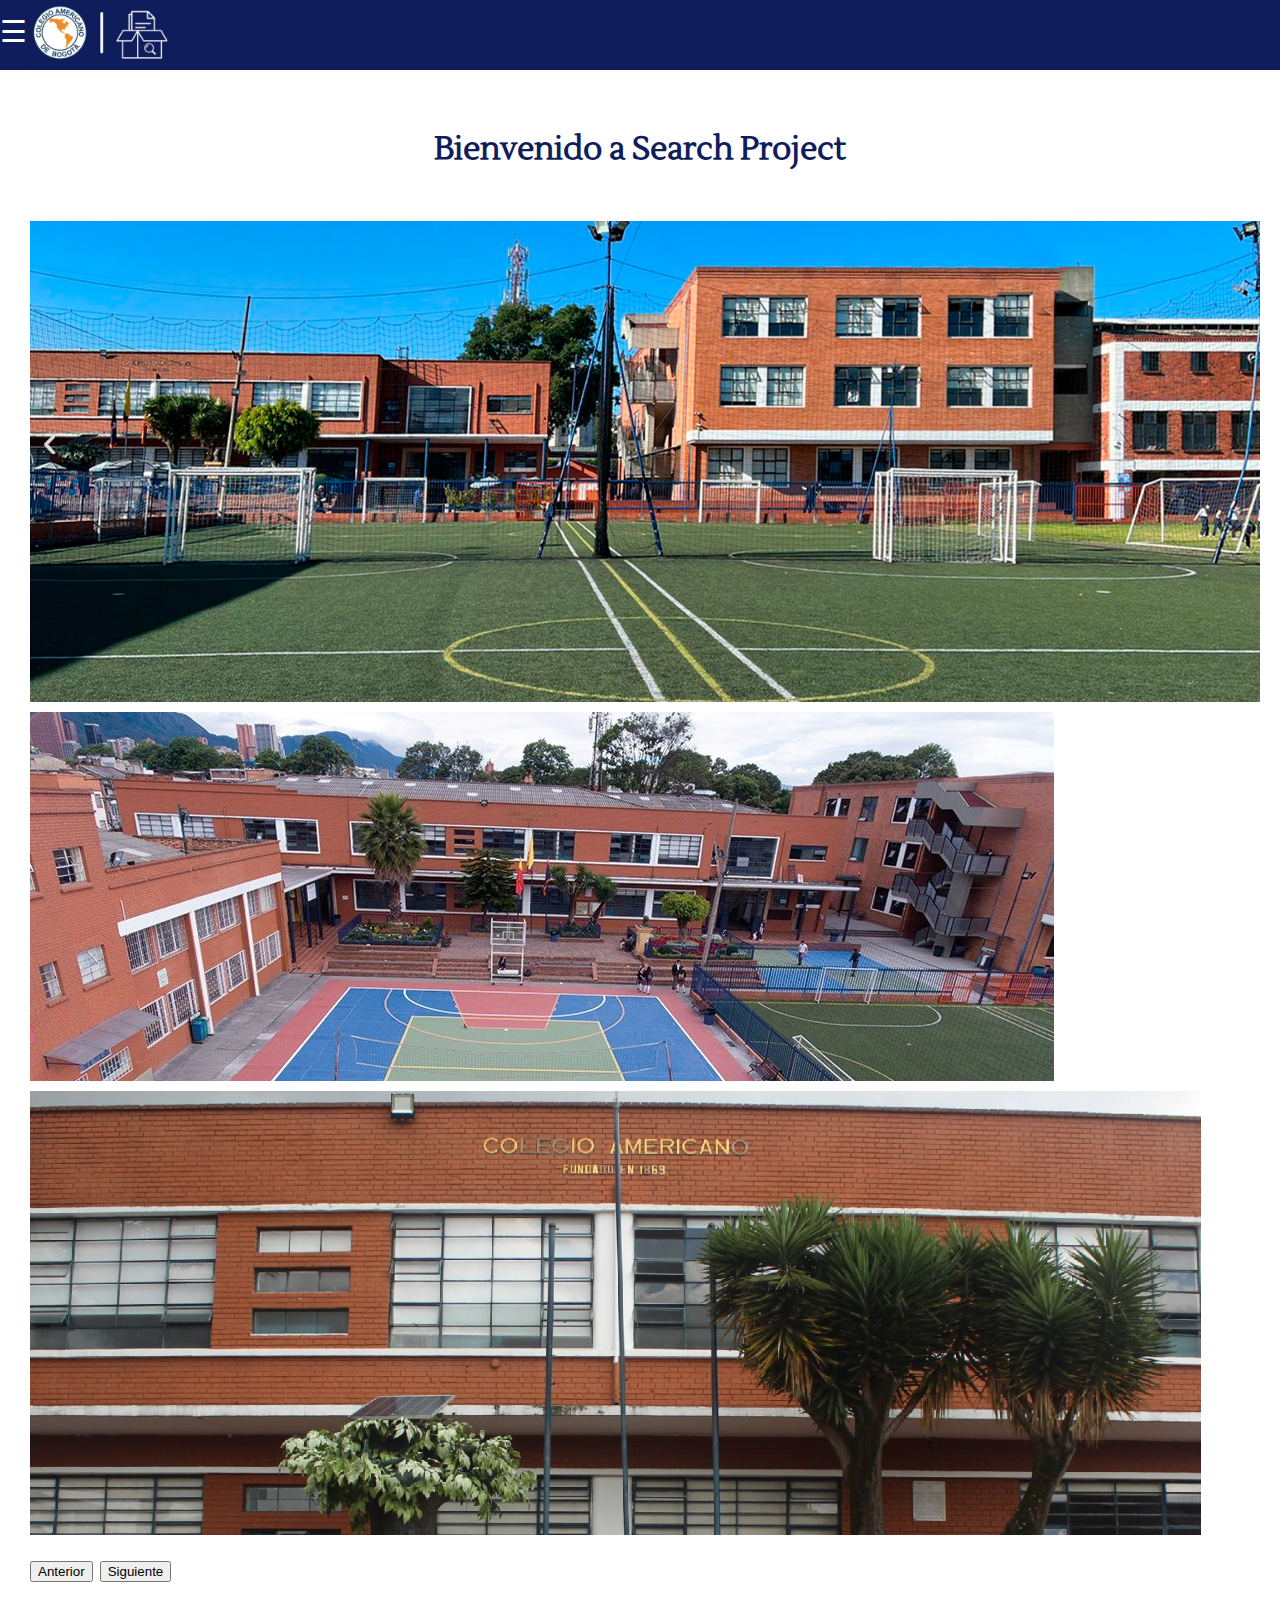
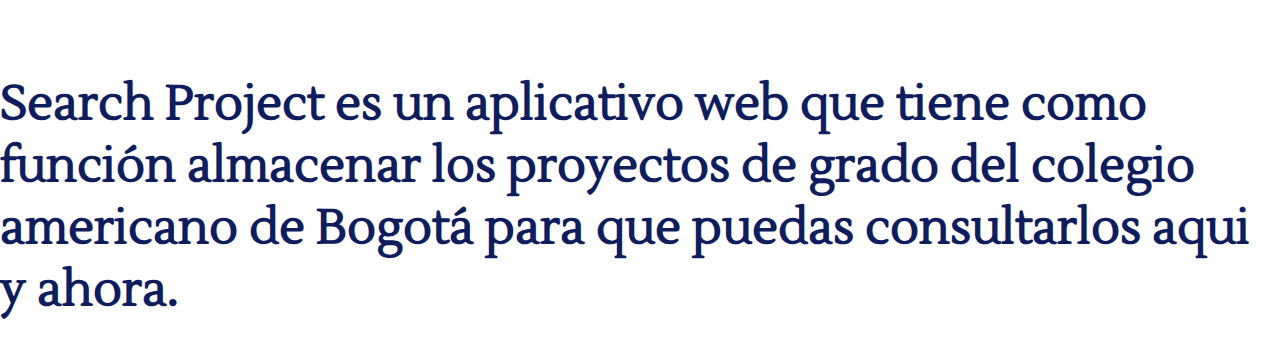
<file: index.html>
<!--index consultor externo-->
<!DOCTYPE html>
<html lang="es">
<head>
    <meta charset="UTF-8">
    <meta http-equiv="X-UA-Compatible" content="IE=edge">
    <meta name="viewport" content="width=device-width, initial-scale=1.0">
    <title>Search Project</title>

    <link rel="stylesheet" href="css/styles.css"> <!--Link CSS-->
    <link rel="stylesheet" href="css/responsive-styles.css"> <!--Estilos responsive-->

    <link href="https://cdn.jsdelivr.net/npm/bootstrap@5.3.0-alpha1/dist/css/bootstrap.min.css" rel="stylesheet" integrity="sha384-GLhlTQ8iRABdZLl6O3oVMWSktQOp6b7In1Zl3/Jr59b6EGGoI1aFkw7cmDA6j6gD" crossorigin="anonymous">
    <script src="https://cdn.jsdelivr.net/npm/bootstrap@5.3.0-alpha1/dist/js/bootstrap.bundle.min.js" integrity="sha384-w76AqPfDkMBDXo30jS1Sgez6pr3x5MlQ1ZAGC+nuZB+EYdgRZgiwxhTBTkF7CXvN" crossorigin="anonymous"></script> <!--Boostrap-->

    <link rel="preconnect" href="https://fonts.googleapis.com">                                    
    <link rel="preconnect" href="https://fonts.gstatic.com" crossorigin>                            
    <link href="https://fonts.googleapis.com/css2?family=Lustria&display=swap" rel="stylesheet"> <!--Fuente Lustria-->
</head>
<body>

<header><!--Encabezado-->

            <div class="btn-menu"><!--boton menu-->
                <label> </label>
			    <label for="btn-menu"> ☰ </label>
                <label> </label>
            </div>
        
   
            <div class="logo"></div>
                <img src="img/logo.jpeg" alt="logo de search project">
                <h2 class="nombre-empresa">Search Project</h2>
          </div>
        
        
</header>
<!--menu lateral-->
    <input type="checkbox" id="btn-menu">
    <div class="container-menu">
       <div class="cont-menu">
            <nav>
              <a href="html/Iniciar Sesion.html"> 👤 Iniciar sesion </a>
              <a href="php/roles/Invitado/Seminarios.php"> 📚 Seminarios</a>
              <a href="php/roles/Invitado/Ayuda.php"> ❔ Ayuda</a>
                <hr></hr>
                <a href="#">Facebook</a>
                <a href="#">Youtube</a>
                <a href="#">Instagram</a>
            </nav>

       <!-- <label for="btn-menu"> ✕ </label>-->
        </div>
      </div>
<!--fin menu lateral-->

<div class="row">
    <div class="col-md-2">
        <h3> <h3>
    </div> 
    
    <div class="col-md-8">
            <br> 
            <h1 style="font-family: Lustria; color: #0F1D5D;"align="center"> Bienvenido a Search Project <h1>
    <div class="carrusel-index">
                <div id="carouselExample" class="carousel slide">
                    <div class="carousel-inner">
                      <div class="carousel-item active">
                        <img src="img/caruseluno.jpeg" class="d-block w-100" alt="carruseluno">
                      </div>
                      <div class="carousel-item">
                        <img src="img/carruseldos.jpg" class="d-block w-100" alt="carruseldos">
                      </div>
                      <div class="carousel-item">
                        <img src="img/caruseltres.jpeg" class="d-block w-100" alt="carruseltres">
                      </div>

                      <button class="carousel-control-prev" type="button" data-bs-target="#carouselExample" data-bs-slide="prev">
                        <span class="carousel-control-prev-icon" aria-hidden="true"></span>
                        <span class="visually-hidden">Anterior</span>
                      </button>
                      <button class="carousel-control-next" type="button" data-bs-target="#carouselExample" data-bs-slide="next">
                        <span class="carousel-control-next-icon" aria-hidden="true"></span>
                        <span class="visually-hidden">Siguiente</span>
                      </button>
                    </div>
            </div>
          </div>
        
        <hr color="white"> </hr>
        <!--barra busqueda 
        <div class="buscador">
        <div class="input-group mb-3">
            <input type="text" class="form-control" placeholder=" " aria-label="Recipient's username" aria-describedby="button-addon2" style="border: 4px solid #0F1D5D;">
            <button class="btn btn-outline-primary bg-$blue-900" type="button" id="button-addon2" style="border: 4px solid #0F1D5D;">🔍</button>
        </div>
      </div>-->

      <!--Descripcion proyecto-->
      <div style="margin: 0 auto; font-family: Lustria; color: #0F1D5D;">
        <h2>Search Project es un aplicativo web que tiene como función almacenar los proyectos de grado del colegio americano de Bogotá para que puedas consultarlos aqui y ahora.</h2>
      </div>

    
</div>
</div>
</file>
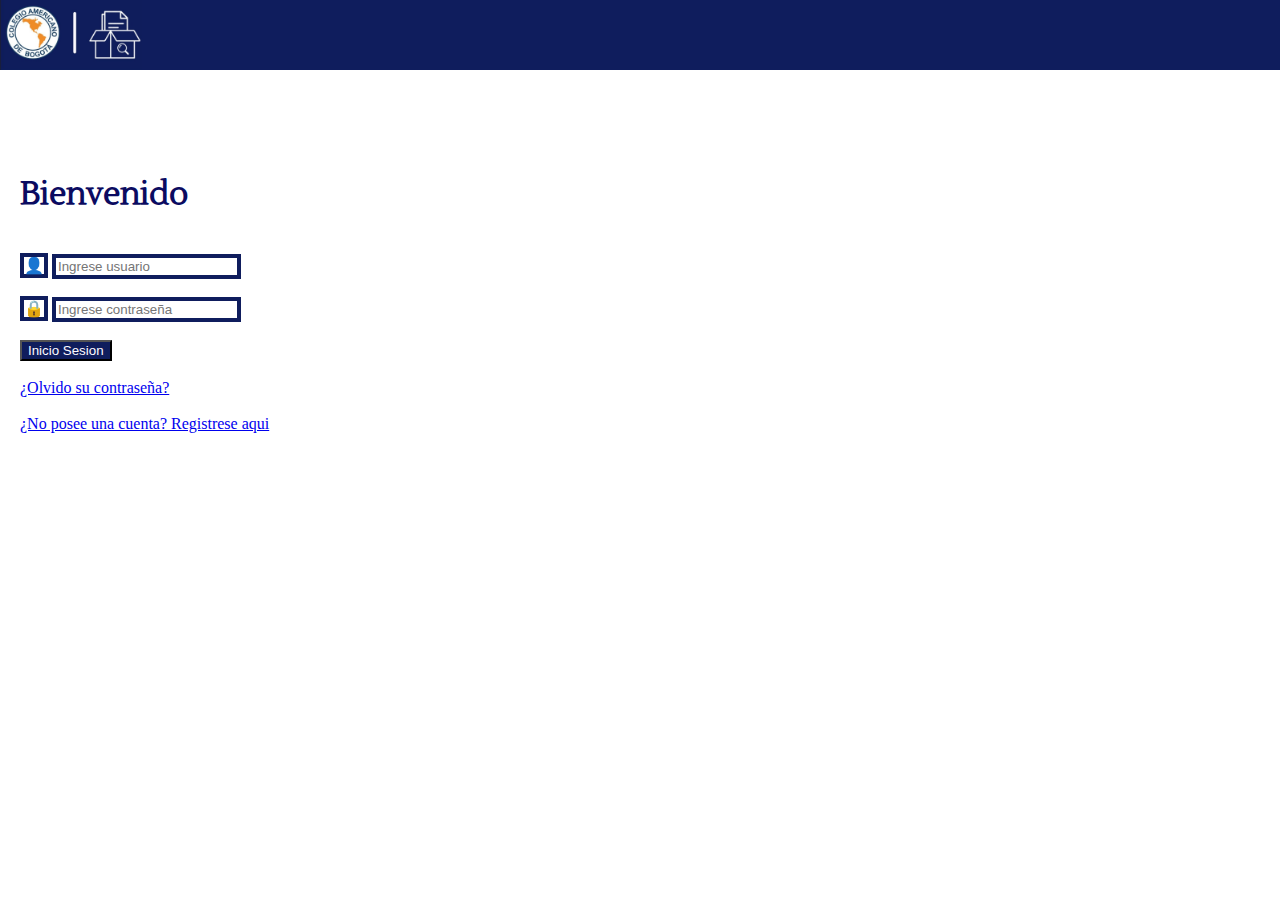
<file: html/Iniciar Sesion.html>
<!DOCTYPE html>
<html lang="es">
<head>
    <meta charset="UTF-8">
    <meta http-equiv="X-UA-Compatible" content="IE=edge">
    <meta name="viewport" content="width=device-width, initial-scale=1.0">
    <title>Iniciar Sesion</title>
    <link rel="stylesheet" href="../css/styles.css">
    <link rel="stylesheet" href="../css/responsive-styles.css">
    <link href="https://cdn.jsdelivr.net/npm/bootstrap@5.3.0-alpha1/dist/css/bootstrap.min.css" rel="stylesheet" integrity="sha384-GLhlTQ8iRABdZLl6O3oVMWSktQOp6b7In1Zl3/Jr59b6EGGoI1aFkw7cmDA6j6gD" crossorigin="anonymous">

    <link rel="preconnect" href="https://fonts.googleapis.com">                                    
    <link rel="preconnect" href="https://fonts.gstatic.com" crossorigin>                            
    <link href="https://fonts.googleapis.com/css2?family=Lustria&display=swap" rel="stylesheet">    
</head>
<body>

<header>  <!--Encabezado-->
        <div class="logo"></div>
        <img src="../img/logo.jpeg" alt="logo de search project">
        <h2 class="nombre-empresa">Search Project</h2>
</header>


<form method ='POST' action ='../php/Inicio Sesion.php'>
<div class="row"><!--Bienvenido-->

    <div class="col-md-1">
            <h3>  </h3>
    </div>

<div class="cont-login">
        <div class="col-md-5">
            <h1><font color = "#0B0B61"><br><br> Bienvenido </font></h1>
            <br>

            <div class="form-login">
            <div class="input-group"><!--caja user-->
            
                    <span class="input-group-text" id="basic-addon1" style="border: 4px solid #0F1D5D">👤</span>
    
                    <input type="text" name = 'Nombre' class="form-control" placeholder="Ingrese usuario" aria-describedby="basic-addon1" required style="border: 4px solid #0F1D5D">
        
            </div>


            <br>
            
                <div class="input-group"><!--caja contraseña-->
                    <span class="input-group-text" id="basic-addon1" style="border: 4px solid #0F1D5D">🔒</span>
                    <input type="password" name = 'Clave' class="form-control" placeholder="Ingrese contraseña" aria-describedby="basic-addon1" required autocomplete ='OFF' style="border: 4px solid #0F1D5D">
                </div>
            </div>

            <br>
            <div class="boton-login">
                <div class="col-md-4"><!--boton inicio sesion-->
                        <button type="submit" class="btn btn-outline-primary" style="background-color: #0F1D5D; color:#FDFAFF;"> Inicio Sesion </button>
                </div>
            </div>    

            <br>
            <a href="MailPassword.html">¿Olvido su contraseña?</a></div>
            <div><br><a href="ValidacionC.html">¿No posee una cuenta? Registrese aqui</a></div>
                </div>
</div>

    
    <div class="col-md-6">
        <div class="Biblioteca"><!--imagen biblioteca-->
            <img src="../img/biblioteca.jpeg" alt="logo de search project">
        </div>
    </div>

</div>

</body>
</html>
</file>
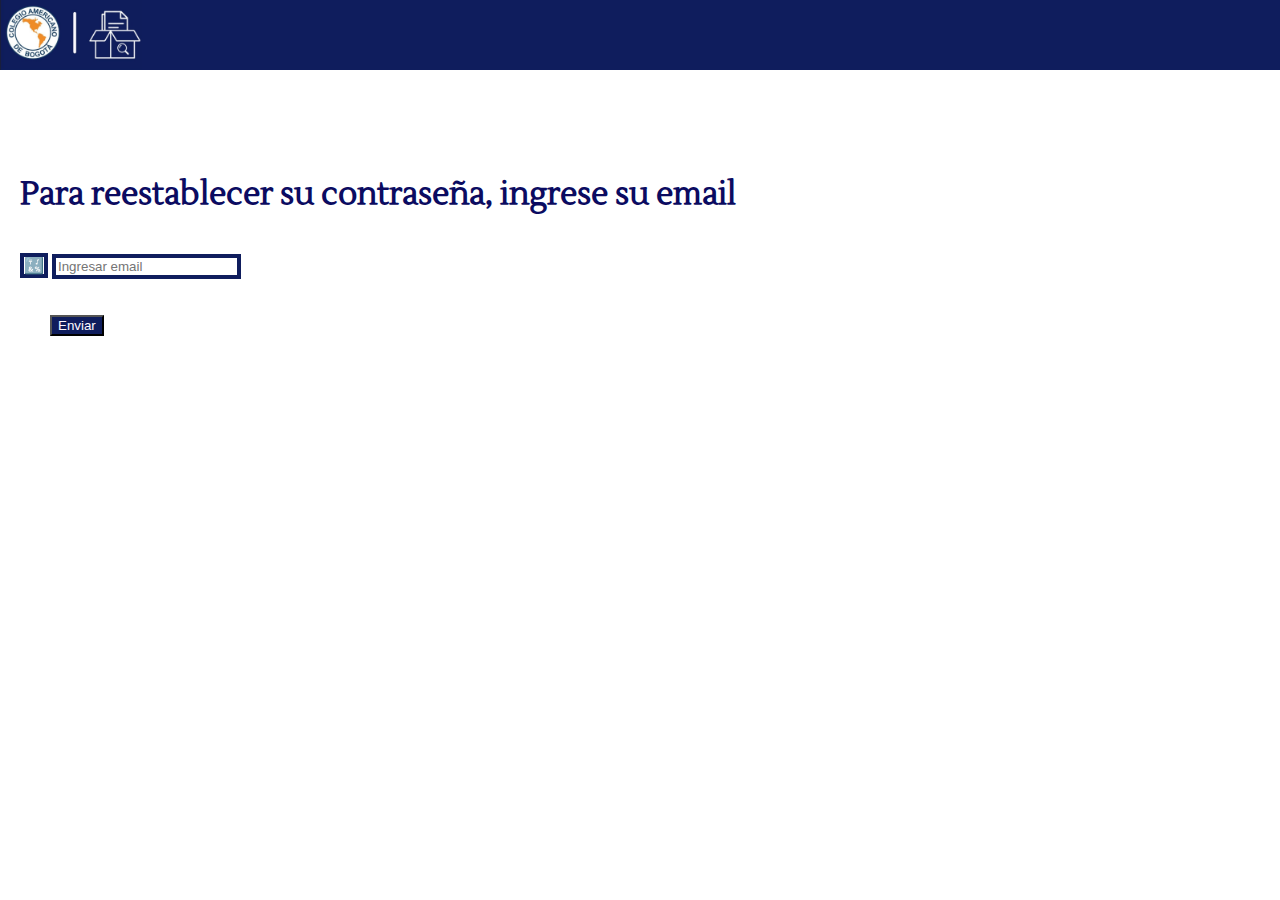
<file: html/MailPassword.html>
<!DOCTYPE html>
<html lang="es">
<head>
    <meta charset="UTF-8">
    <meta http-equiv="X-UA-Compatible" content="IE=edge">
    <meta name="viewport" content="width=device-width, initial-scale=1.0">
    <title> Cambiar Contraseña </title>
    <link rel="stylesheet" href="../css/styles.css">
    <link rel="stylesheet" href="../css/responsive-styles.css">
    <link href="https://cdn.jsdelivr.net/npm/bootstrap@5.3.0-alpha1/dist/css/bootstrap.min.css" rel="stylesheet" integrity="sha384-GLhlTQ8iRABdZLl6O3oVMWSktQOp6b7In1Zl3/Jr59b6EGGoI1aFkw7cmDA6j6gD" crossorigin="anonymous">

    <link rel="preconnect" href="https://fonts.googleapis.com">                                    
    <link rel="preconnect" href="https://fonts.gstatic.com" crossorigin>                            
    <link href="https://fonts.googleapis.com/css2?family=Lustria&display=swap" rel="stylesheet">    
</head>
<body>

<header>  <!--Encabezado-->
        <div class="logo"></div>
        <img src="../img/logo.jpeg" alt="logo de search project">
        <h2 class="nombre-empresa">Search Project</h2>
</header>


<form method ='POST' action ='../php/TokenPass.php'>
<div class="row"><!--Bienvenido-->

    <div class="col-md-1">
            <h3>  </h3>
    </div>

<div class="cont-login">
        <div class="col-md-5">
            <h1><font color = "#0B0B61"><br><br> Para reestablecer su contraseña, ingrese su email  </font></h1>
            <br>

            

            <div class="form-login">
            <div class="input-group"><!--caja user-->
                    <span class="input-group-text" id="basic-addon1" style="border: 4px solid #0F1D5D">🔣</span>
                    <input type="text" name = 'mail' class="form-control" placeholder="Ingresar email" aria-describedby="basic-addon1" required style="border: 4px solid #0F1D5D">
        
            </div>


            <br>

            <br>
            <div class="boton-login">
                <div class="col-md-4">
                        <button type="submit" class="btn btn-outline-primary" style="background-color: #0F1D5D; color:#FDFAFF; position: relative; left: 30px;"> Enviar </button>
                </div>
            </div>    

         
</div>
</form>

    
    <div class="col-md-6">
        <div class="Biblioteca"><!--imagen biblioteca-->
            <img src="../img/biblioteca.jpeg" alt="logo de search project">
        </div>
    </div>

</div>
    
</body>
</html>
</file>
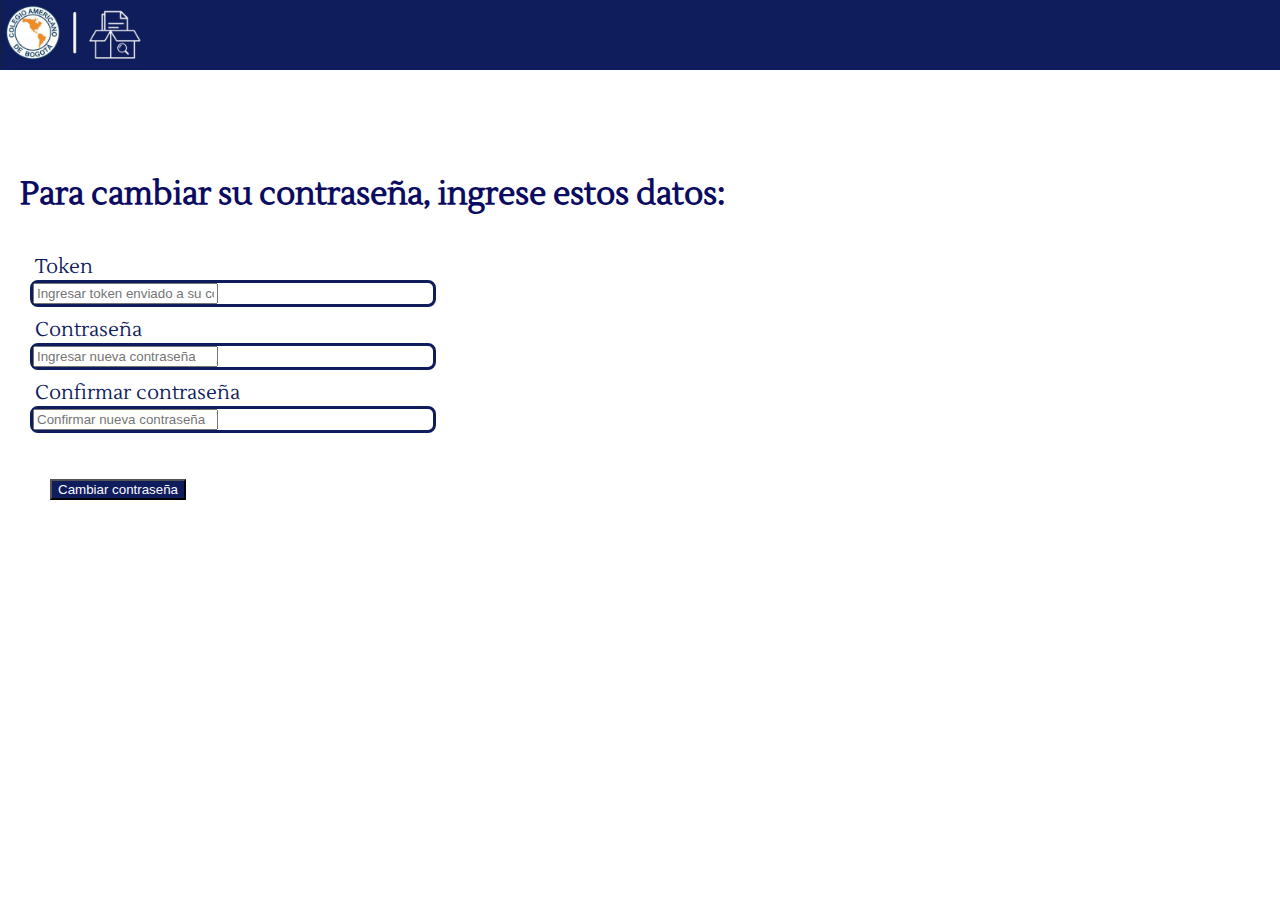
<file: html/ResetPassword.html>
<!DOCTYPE html>
<html lang="es">
<head>
    <meta charset="UTF-8">
    <meta http-equiv="X-UA-Compatible" content="IE=edge">
    <meta name="viewport" content="width=device-width, initial-scale=1.0">
    <title> Cambiar Contraseña </title>
    <link rel="stylesheet" href="../css/styles.css">
    <link rel="stylesheet" href="../css/responsive-styles.css">
    <link href="https://cdn.jsdelivr.net/npm/bootstrap@5.3.0-alpha1/dist/css/bootstrap.min.css" rel="stylesheet" integrity="sha384-GLhlTQ8iRABdZLl6O3oVMWSktQOp6b7In1Zl3/Jr59b6EGGoI1aFkw7cmDA6j6gD" crossorigin="anonymous">

    <link rel="preconnect" href="https://fonts.googleapis.com">                                    
    <link rel="preconnect" href="https://fonts.gstatic.com" crossorigin>                            
    <link href="https://fonts.googleapis.com/css2?family=Lustria&display=swap" rel="stylesheet">    
</head>
<body>

<header>  <!--Encabezado-->
        <div class="logo"></div>
        <img src="../img/logo.jpeg" alt="logo de search project">
        <h2 class="nombre-empresa">Search Project</h2>
</header>


<form method ='POST' action ='../php/ResetPassword.php'>
<div class="row"><!--Bienvenido-->

    <div class="col-md-1">
            <h3>  </h3>
    </div>

<div class="cont-login">
        <div class="col-md-5">
            <h1><font color = "#0B0B61"><br><br> Para cambiar su contraseña, ingrese estos datos:  </font></h1>
            <br>

        
            <div class="nombre-cajasR"><label for="inputPassword1" class="form-label">Token</label></div> 
            <div class="cajas-formulario"> <input type="text" class="form-control" id="inputPassword1" name="Token" placeholder="Ingresar token enviado a su correo"></div>

            <div class="nombre-cajasR"><label for="inputPassword1" class="form-label">Contraseña</label></div> 
            <div class="cajas-formulario"> <input type="password" class="form-control" id="inputPassword1" name="Password" placeholder="Ingresar nueva contraseña"></div>
           
            <div class="nombre-cajasR"><label for="inputPassword2" class="form-label">Confirmar contraseña</label></div>
            <div class="cajas-formulario"> <input type="password" class="form-control" id="inputPassword2" name="Confirm_Password" placeholder="Confirmar nueva contraseña"> </div> 


            <br>

            <br>
            <div class="boton-login">
                <div class="col-md-4">
                        <button type="submit" class="btn btn-outline-primary" style="background-color: #0F1D5D; color:#FDFAFF; position: relative; left: 30px;" name="cambiar_pass"> Cambiar contraseña </button>
                </div>
            </div>    

         
</div>
</form>

    
    <div class="col-md-6">
        <div class="Biblioteca"><!--imagen biblioteca-->
            <img src="../img/biblioteca.jpeg" alt="logo de search project">
        </div>
    </div>

</div>
</body>
</html>
</file>
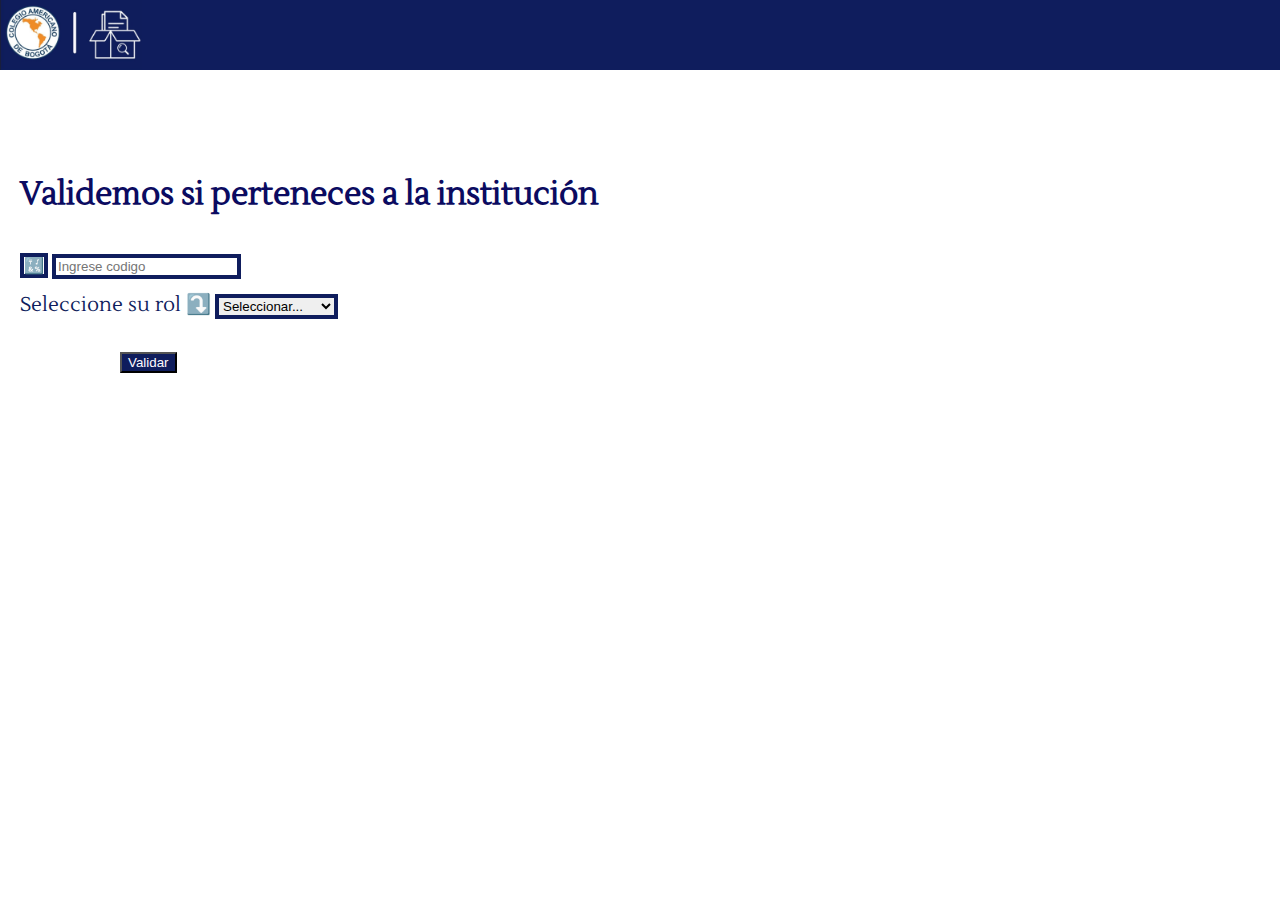
<file: html/ValidacionC.html>
<!DOCTYPE html>
<html lang="es">
<head>
    <meta charset="UTF-8">
    <meta http-equiv="X-UA-Compatible" content="IE=edge">
    <meta name="viewport" content="width=device-width, initial-scale=1.0">
    <title> Validacion </title>
    <link rel="stylesheet" href="../css/styles.css">
    <link rel="stylesheet" href="../css/responsive-styles.css">
    <link href="https://cdn.jsdelivr.net/npm/bootstrap@5.3.0-alpha1/dist/css/bootstrap.min.css" rel="stylesheet" integrity="sha384-GLhlTQ8iRABdZLl6O3oVMWSktQOp6b7In1Zl3/Jr59b6EGGoI1aFkw7cmDA6j6gD" crossorigin="anonymous">

    <link rel="preconnect" href="https://fonts.googleapis.com">                                    
    <link rel="preconnect" href="https://fonts.gstatic.com" crossorigin>                            
    <link href="https://fonts.googleapis.com/css2?family=Lustria&display=swap" rel="stylesheet">    
</head>
<body>

<header>  <!--Encabezado-->
        <div class="logo"></div>
        <img src="../img/logo.jpeg" alt="logo de search project">
        <h2 class="nombre-empresa">Search Project</h2>
</header>


<form method ='POST' action ='../php/Validacion.php'>
<div class="row"><!--Bienvenido-->

    <div class="col-md-1">
            <h3>  </h3>
    </div>

<div class="cont-login">
        <div class="col-md-5">
            <h1><font color = "#0B0B61"><br><br> Validemos si perteneces a la institución </font></h1>
            <br>

            <div class="form-login">
            <div class="input-group"><!--caja user-->
            
                    <span class="input-group-text" id="basic-addon1" style="border: 4px solid #0F1D5D">🔣</span>
    
                    <input type="text" name = 'Codigo' class="form-control" placeholder="Ingrese codigo" aria-describedby="basic-addon1" required style="border: 4px solid #0F1D5D">
        
            </div>


            <br>

            <div class="posicion-rol">
                <div style="font-family: Lustria; color: #0F1D5D;">
                  <label for="inputSeminario" class="form-label" style="font-size: 20px; position: relative; left: 50px;">Seleccione su rol ⤵️</label>
                  <select id="inputSeminario" class="form-select" style="border: 4px solid #0F1D5D; margin-bottom: 10px; position: relative; left: 50px;" name='RolC'>
                    <option selected>Seleccionar...</option>
                    <option value="2">Docente Jurado</option>
                    <option value="3">Docente</option>
                    <option value="4">Estudiante</option>  
                  </select>
                </div>
              </div>

            <br>
            <div class="boton-login">
                <div class="col-md-4"><!--boton inicio sesion-->
                        <button type="submit" class="btn btn-outline-primary" style="background-color: #0F1D5D; color:#FDFAFF; position: relative; left: 100px;"> Validar </button>
                </div>
            </div>    

         
</div>
</form>

    
    <div class="col-md-6">
        <div class="Biblioteca"><!--imagen biblioteca-->
            <img src="../img/biblioteca.jpeg" alt="logo de search project">
        </div>
    </div>

</div>
     
</body>
</html>
</file>
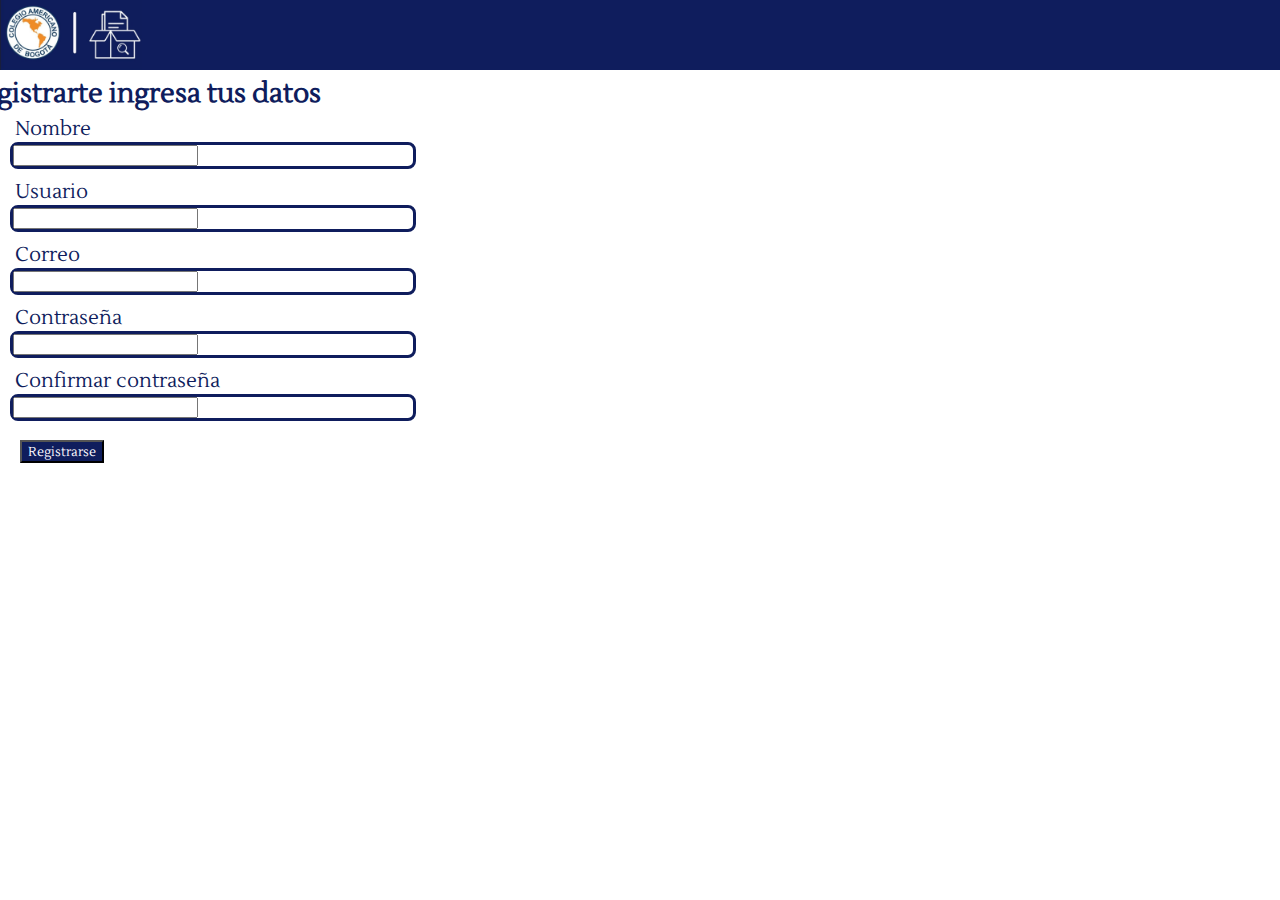
<file: html/roles/Docente Jurado/Registro Docente Jurado.html>
<!DOCTYPE html>
<html lang="es">
<head>
    <meta charset="UTF-8">
    <meta http-equiv="X-UA-Compatible" content="IE=edge">
    <meta name="viewport" content="width=device-width, initial-scale=1.0">

    <title>Registro</title>
    <link rel="stylesheet" href="../../../css/styles.css"> 
    <link rel="stylesheet" href="../../../css/responsive-styles.css">


    <link rel="preconnect" href="https://fonts.googleapis.com">                                    
    <link rel="preconnect" href="https://fonts.gstatic.com" crossorigin>                            
    <link href="https://fonts.googleapis.com/css2?family=Lustria&display=swap" rel="stylesheet">        
     <!-- ↥ Para tener la fuente "Lustria"-->


     <!--pal' boostrap-->
     <link href="https://cdn.jsdelivr.net/npm/bootstrap@5.3.0-alpha1/dist/css/bootstrap.min.css" rel="stylesheet" integrity="sha384-GLhlTQ8iRABdZLl6O3oVMWSktQOp6b7In1Zl3/Jr59b6EGGoI1aFkw7cmDA6j6gD" crossorigin="anonymous">
    <script src="https://cdn.jsdelivr.net/npm/bootstrap@5.3.0-alpha1/dist/js/bootstrap.bundle.min.js" integrity="sha384-w76AqPfDkMBDXo30jS1Sgez6pr3x5MlQ1ZAGC+nuZB+EYdgRZgiwxhTBTkF7CXvN" crossorigin="anonymous"></script>


</head>
<body>
    <header>  <!--Encabezado-->
        <div class="logo"></div>
        <img src="../../../img/logo.jpeg" alt="logo de search project">
        <h2 class="nombre-empresa">Search Project</h2>
    </header>
   
    <!--Formulario sacado de Boostrap 🤑-->


    <div class="row">

    
    <form class="row g-3" method="POST" action="../../../php/sign-up rol/Registro Docente Jurado.php">
      <div class="col-md-2">
        <h3> </h3>
      </div>


      <div class="col-md-4">
          <br>
          <div class="titulo-signup">
          <h1 style="font-family: Lustria; margin-top: 20px; font-size: 20pt; margin-bottom: 5px; margin-top: -30px">Para registrarte ingresa tus datos</h1>
          </div>

            <div class="nombre-cajasR"><label for="inputText1" class="form-label">Nombre</label></div>
            <div class="cajas-formulario"> <input type="text" class="form-control" id="inputText1" name="Nombre" required></div>
           
            <div class="nombre-cajasR"><label for="inputText2" class="form-label">Usuario</label></div> 
            <div class="cajas-formulario"> <input type="text" class="form-control" id="inputText2" name="Usuario" required> </div>
  
            <div class="nombre-cajasR"><label for="inputEmail" class="form-label">Correo</label></div>
            <div class="cajas-formulario"> <input type="text" class="form-control" id="inputEmail" name="Correo" required></div>

            <div class="nombre-cajasR"><label for="inputPassword1" class="form-label">Contraseña</label></div> 
            <div class="cajas-formulario"> <input type="password" class="form-control" id="inputPassword1" name="Password" required></div>
           
            <div class="nombre-cajasR"><label for="inputPassword2" class="form-label">Confirmar contraseña</label></div>
            <div class="cajas-formulario"> <input type="password" class="form-control" id="inputPassword2" name="Confirm_Password" required> </div> 
   
          <div class="col-md-1">
            <h3> </h3>
          </div>
 

      <div class="boton-registro">
          <button type="submit"  class="btn btn-primary" style="margin-top: 10px; font-family: Lustria; background-color: #0F1D5D; color:#FDFAFF;" name="registrar">Registrarse</button>
      </div></div>

    
  </div> <!--Fin formulario-->
</form> 
   
     
      <div class="col-md-1">
        <h3> </h3>
      </div>
      
    </div>
</body>
</html>
</file>
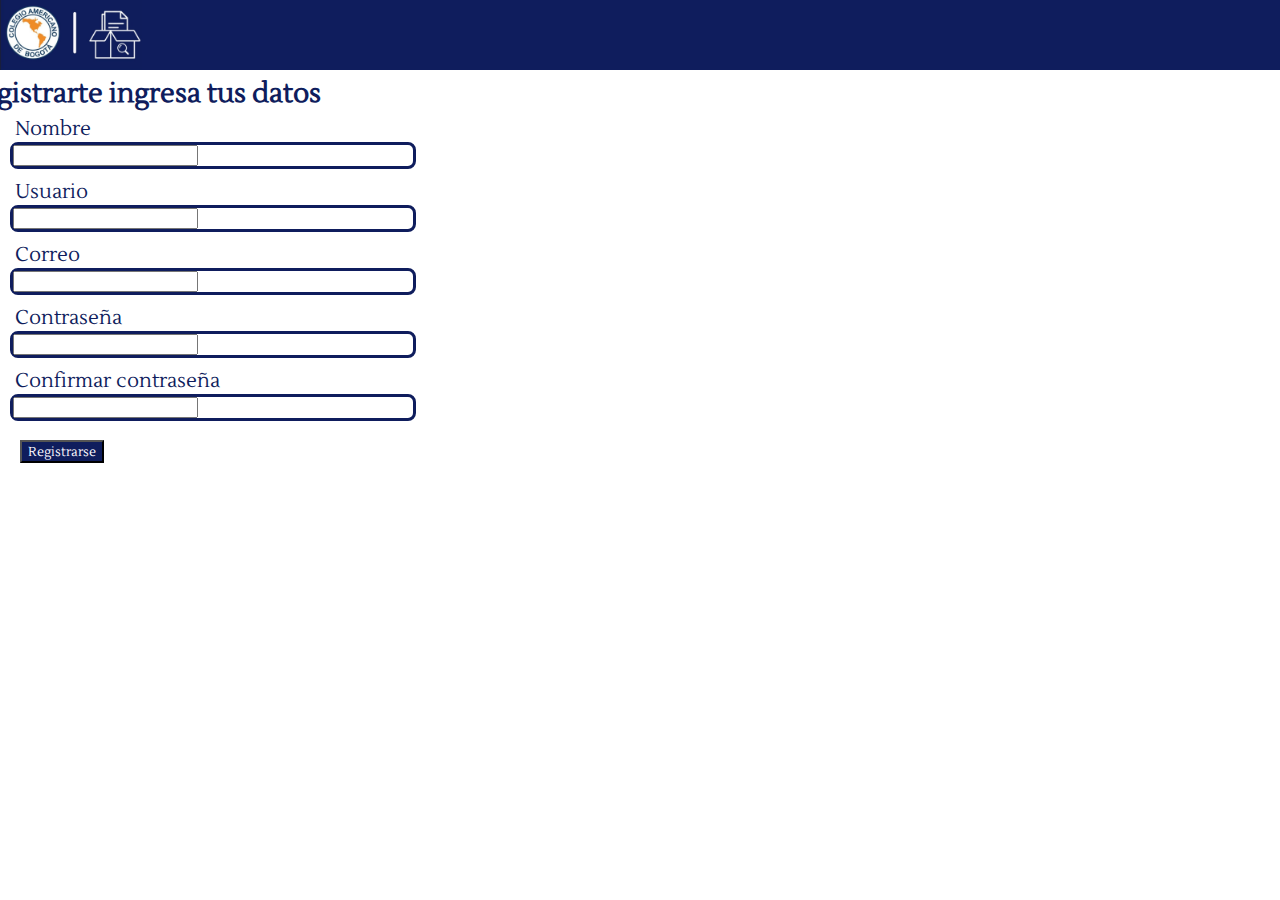
<file: html/roles/Docente/Registro Docente.html>
<!DOCTYPE html>
<html lang="es">
<head>
    <meta charset="UTF-8">
    <meta http-equiv="X-UA-Compatible" content="IE=edge">
    <meta name="viewport" content="width=device-width, initial-scale=1.0">

    <title>Registro</title>
    <link rel="stylesheet" href="../../../css/styles.css"> 
    <link rel="stylesheet" href="../../../css/responsive-styles.css">


    <link rel="preconnect" href="https://fonts.googleapis.com">                                    
    <link rel="preconnect" href="https://fonts.gstatic.com" crossorigin>                            
    <link href="https://fonts.googleapis.com/css2?family=Lustria&display=swap" rel="stylesheet">        
     <!-- ↥ Para tener la fuente "Lustria"-->


     <!--pal' boostrap-->
     <link href="https://cdn.jsdelivr.net/npm/bootstrap@5.3.0-alpha1/dist/css/bootstrap.min.css" rel="stylesheet" integrity="sha384-GLhlTQ8iRABdZLl6O3oVMWSktQOp6b7In1Zl3/Jr59b6EGGoI1aFkw7cmDA6j6gD" crossorigin="anonymous">
    <script src="https://cdn.jsdelivr.net/npm/bootstrap@5.3.0-alpha1/dist/js/bootstrap.bundle.min.js" integrity="sha384-w76AqPfDkMBDXo30jS1Sgez6pr3x5MlQ1ZAGC+nuZB+EYdgRZgiwxhTBTkF7CXvN" crossorigin="anonymous"></script>


</head>
<body>
    <header>  <!--Encabezado-->
        <div class="logo"></div>
        <img src="../../../img/logo.jpeg" alt="logo de search project">
        <h2 class="nombre-empresa">Search Project</h2>
    </header>
   
    <!--Formulario sacado de Boostrap 🤑-->


    <div class="row">


    <form class="row g-3" method="POST" action="../../../php/sign-up rol/Registro Docente.php">
      <div class="col-md-2">
        <h3> </h3>
      </div>


      <div class="col-md-4">
          <br>
          <div class="titulo-signup">
          <h1 style="font-family: Lustria; margin-top: 20px; font-size: 20pt; margin-bottom: 5px; margin-top: -30px">Para registrarte ingresa tus datos</h1>
          </div>

            <div class="nombre-cajasR"><label for="inputText1" class="form-label">Nombre</label></div>
            <div class="cajas-formulario"> <input type="text" class="form-control" id="inputText1" name="Nombre" required></div>
           
            <div class="nombre-cajasR"><label for="inputText2" class="form-label">Usuario</label></div> 
            <div class="cajas-formulario"> <input type="text" class="form-control" id="inputText2" name="Usuario" required> </div>
  
            <div class="nombre-cajasR"><label for="inputEmail" class="form-label">Correo</label></div>
            <div class="cajas-formulario"> <input type="text" class="form-control" id="inputEmail" name="Correo" required></div>

            <div class="nombre-cajasR"><label for="inputPassword1" class="form-label">Contraseña</label></div> 
            <div class="cajas-formulario"> <input type="password" class="form-control" id="inputPassword1" name="Password" required></div>
           
            <div class="nombre-cajasR"><label for="inputPassword2" class="form-label">Confirmar contraseña</label></div>
            <div class="cajas-formulario"> <input type="password" class="form-control" id="inputPassword2" name="Confirm_Password" required> </div> 
   
          <div class="col-md-1">
            <h3> </h3>
          </div>
 

      <div class="boton-registro">
          <button type="submit"  class="btn btn-primary" style="margin-top: 10px; font-family: Lustria; background-color: #0F1D5D; color:#FDFAFF;" name="registrar">Registrarse</button>
      </div></div>

    
  </div> <!--Fin formulario-->
</form> 
   
     
      <div class="col-md-1">
        <h3> </h3>
      </div>
      
    </div>
</body>
</html>
</file>
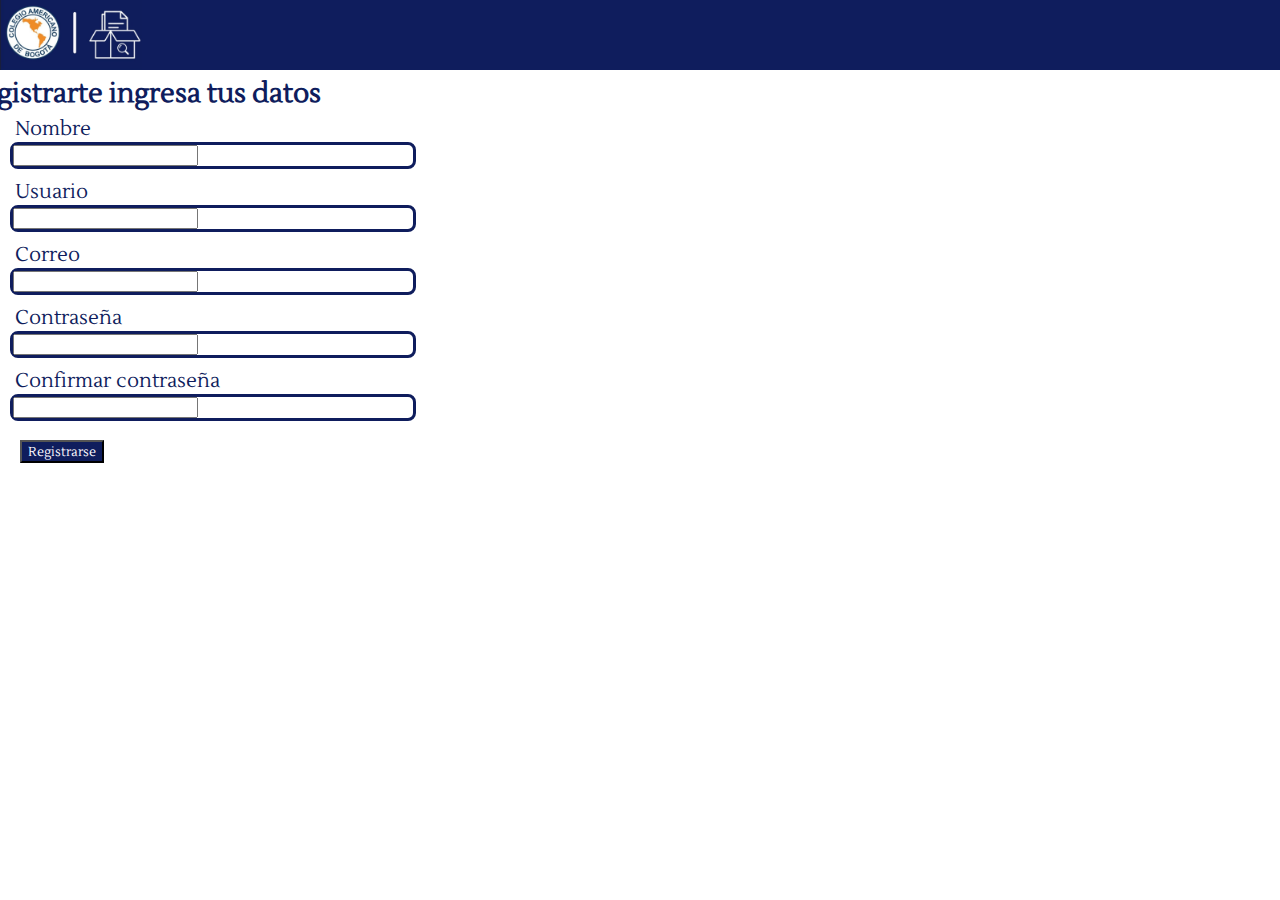
<file: html/roles/Estudiante/Registro Estudiante.html>
<!DOCTYPE html>
<html lang="es">
<head>
    <meta charset="UTF-8">
    <meta http-equiv="X-UA-Compatible" content="IE=edge">
    <meta name="viewport" content="width=device-width, initial-scale=1.0">

    <title>Registro</title>
    <link rel="stylesheet" href="../../../css/styles.css"> 
    <link rel="stylesheet" href="../../../css/responsive-styles.css">


    <link rel="preconnect" href="https://fonts.googleapis.com">                                    
    <link rel="preconnect" href="https://fonts.gstatic.com" crossorigin>                            
    <link href="https://fonts.googleapis.com/css2?family=Lustria&display=swap" rel="stylesheet">        
     <!-- ↥ Para tener la fuente "Lustria"-->


     <!--pal' boostrap-->
     <link href="https://cdn.jsdelivr.net/npm/bootstrap@5.3.0-alpha1/dist/css/bootstrap.min.css" rel="stylesheet" integrity="sha384-GLhlTQ8iRABdZLl6O3oVMWSktQOp6b7In1Zl3/Jr59b6EGGoI1aFkw7cmDA6j6gD" crossorigin="anonymous">
    <script src="https://cdn.jsdelivr.net/npm/bootstrap@5.3.0-alpha1/dist/js/bootstrap.bundle.min.js" integrity="sha384-w76AqPfDkMBDXo30jS1Sgez6pr3x5MlQ1ZAGC+nuZB+EYdgRZgiwxhTBTkF7CXvN" crossorigin="anonymous"></script>


</head>
<body>
    <header>  <!--Encabezado-->
        <div class="logo"></div>
        <img src="../../../img/logo.jpeg" alt="logo de search project">
        <h2 class="nombre-empresa">Search Project</h2>
    </header>
   
    <!--Formulario sacado de Boostrap 🤑-->


    <div class="row">


    <form class="row g-3" method="POST" action="../../../php/sign-up rol/Registro Estudiante.php">
      <div class="col-md-2">
        <h3> </h3>
      </div>


      <div class="col-md-4">
          <br>
          <div class="titulo-signup">
          <h1 style="font-family: Lustria; margin-top: 20px; font-size: 20pt; margin-bottom: 5px; margin-top: -30px">Para registrarte ingresa tus datos</h1>
          </div>

            <div class="nombre-cajasR"><label for="inputText1" class="form-label">Nombre</label></div>
            <div class="cajas-formulario"> <input type="text" class="form-control" id="inputText1" name="Nombre" required></div>
           
            <div class="nombre-cajasR"><label for="inputText2" class="form-label">Usuario</label></div> 
            <div class="cajas-formulario"> <input type="text" class="form-control" id="inputText2" name="Usuario" required> </div>
  
            <div class="nombre-cajasR"><label for="inputEmail" class="form-label">Correo</label></div>
            <div class="cajas-formulario"> <input type="text" class="form-control" id="inputEmail" name="Correo" required></div>

            <div class="nombre-cajasR"><label for="inputPassword1" class="form-label">Contraseña</label></div> 
            <div class="cajas-formulario"> <input type="password" class="form-control" id="inputPassword1" name="Password" required></div>
           
            <div class="nombre-cajasR"><label for="inputPassword2" class="form-label">Confirmar contraseña</label></div>
            <div class="cajas-formulario"> <input type="password" class="form-control" id="inputPassword2" name="Confirm_Password" required> </div> 
   
          <div class="col-md-1">
            <h3> </h3>
          </div>
 

      <div class="boton-registro">
          <button type="submit"  class="btn btn-primary" style="margin-top: 10px; font-family: Lustria; background-color: #0F1D5D; color:#FDFAFF;" name="registrar">Registrarse</button>
      </div></div>

    
  </div> <!--Fin formulario-->
</form> 
   
     
      <div class="col-md-1">
        <h3> </h3>
      </div>
      
    </div>
</body>
</html>
</file>
<file: css/styles.css>
body{
    margin: 0;
    padding: 0; /* ajustar según la altura del pie de página */
    position: relative;
    overflow-x: hidden;
}

header{
    display: flex;
    height: 70px;
    background-color: #0F1D5D;

    font-family: Lustria;
    color: #FDFAFF;
    font-size: 40pt;
}

h1, h2, h3, h4, h5, h6{
    color: #0F1D5D;
    font-family: Lustria; 
}

.logo{
    display: flex;
}

.logo img{
    height: 50px;
    margin-right: 10px;
}

.Biblioteca{
    display: flex;
   
}

.Biblioteca img{
    height: 550px;
    
}

.nombre-empresa{
    margin-top: 15px;
    margin-left: 10px;

}

.nombre-empresa{
    font-size: 28px;
    font-family: Lustria;
}

.foto{
    position:relative;
    z-index:-1;
    left: -150px;
    top: 30px;
}

.nombre-usuario{
    position: relative;
    left: 15%;
    bottom: 120px;
    font-size: 18pt;
    color:#0F1D5D;
}

.nombre-rol{
    position: relative;
    left: 12%;
    bottom: 250px;
    font-size: 20pt;
    color:#0F1D5D;
    font-family: Lustria;
}

.titulo-seminario{
    position: relative;
    left: -13%;
    bottom: 20px;
    font-size: 25pt;
    color:#0F1D5D;
    font-family: Lustria;
}

.nombre-seminario{
    position: relative;
    left: -12%;
    bottom: 20px;
    font-size: 25pt;
    color:#0F1D5D;
    font-family: Lustria;
}

.titulo-correo{
    position: relative;
    left: -13%;
    bottom: 20px;
    font-size: 25pt;
    color:#0F1D5D;
    font-family: Lustria;
   
}

.nombre-correo{
    position: relative;
    left: -12%;
    bottom: 20px;
    font-size: 25pt;
    color:#0F1D5D;
    font-family: Lustria;
}

.boton-perfil {
    background-color: #0F1D5D;
    border: none;
    color: white;
    padding: 15px 40px;
    text-align: center;
    text-decoration: none;
    display: inline-block;
    margin: 4px 2px;
    cursor: pointer;
    border-radius: 16px;
    position: relative;
    left: -10%;
    font-family: Lustria;
    font-size: 20pt;
    bottom: 20px;
  }

/*boton menu*/

.btn-menu{
    float: left;
    line-height:50px;
}
.btn-menu label{
    color:#fff ;
    font-size: 30px;
    cursor: pointer;
}


/*menu lateral*/
#btn-menu{
    display: none;
}
.container-menu{
    position: absolute;
    width: 100%;
    height: 80vh;
    top: 10;left: 0;
    transition: all 500ms ease;
    opacity: 0;
    visibility: hidden;
}
#btn-menu:checked ~ .container-menu{
    opacity: 1;
    visibility: visible;
}
.cont-menu{
    width: 100%;
    height: 80vh;
    max-width: 250px;
    background: #0f1d5db6;
    position: relative;
    transition: all 500ms ease;
    transform: translateX(-100%);
    font-family: Lustria;
}
#btn-menu:checked ~ .container-menu .cont-menu{
    transform: translateX(0%);
}
.cont-menu nav{
    transform: translateY(15%);
}
.cont-menu nav a{
    display: block;
    text-decoration: none;
    padding: 15px;
    color: #fff;
    border-left: 5px solid transparent;
    transition: all 400ms ease;
    font-family: Lustria;
}
.cont-menu nav a:hover{
    border-left: 5px solid #c7c7c7;
    background: #0F1D5D;
}
.cont-menu label{
    position: absolute;
    right: 5px;
    top: 10px;
    color: #fff;
    cursor: pointer;
    font-size: 18px;
   
}
/*fin menu lateral*/


.boton-cerrar{
    background-color: #0F1D5D;
    border: none;
    color: white;
    padding: 10px 10px;
    text-align: center;
    text-decoration: none;
    display: inline-block;
    margin: 4px 2px;
    cursor: pointer;
    border-radius: 16px;
    position: relative;
    left: 50px;
}


/*estilos resgistro y subir proyecto-------------------------------------------*/
.boton-cerrar{
    background-color: #0F1D5D;
    border: none;
    color: white;
    padding: 10px 10px;
    text-align: center;
    text-decoration: none;
    display: inline-block;
    margin: 4px 2px;
    cursor: pointer;
    border-radius: 10px;
    position: relative;
    left: 50px;
    margin-top: 10px;
}

.posicion-seminario{
    position: relative;
    bottom: 326px;
    left: 600px;
}


.posicion-rol{
    position: relative;
    bottom: 326px;
    left: 600px;
}


.boton-registro{
    position: relative;
    bottom: 275px;
    left: 800px;
}


.cajas-formulario{
    border: 3px solid #0F1D5D;
    margin-bottom: 10px;
    width: 500px;
    border-radius: 8px;
}
.nombre-cajas{
    font-family: Lustria;
    color: #0F1D5D;
    font-size: 20px;
}

.carrusel-index{
    padding: 30px;
}

.lista-proyectos{
    font-family: Lustria;
    color:#0F1D5D;
}

.texto-seminario h4,h1,h2{
    font-family: Lustria;
    color:#0F1D5D;
}

.texto-seminario h1{
    font-family: Lustria;
    color:#0F1D5D;
}

.texto-seminario h2{
    font-family: Lustria;
    color:#0F1D5D;
}

.calificacion button{
    width: 200px;
    height: 70px;
    margin: 0;
}
.calificacion input{
    width: 100px;
    height: 68px;
    border: 3px solid #0F1D5D;
    border-radius: 8px;
    font-size: 18pt;
    text-align: center;
}

.nombre-cajasR{
    font-family: Lustria;
    color: #0F1D5D;
    font-size: 20px;
}
</file>
<file: css/responsive-styles.css>
/**Responsive Celular**/
@media (max-width: 767px)
{   
    body{
        padding-bottom: 40%;
    }

    .buscador{
        padding: 25px;
    }

    .carrusel-index{
        padding: 20px;
        z-index: 1;
    }

    .contenedor{
        display: flex;
    }
    
    .texto-2{
        margin: 0px;
        margin-left: 42%;
    }

    .parrafo{
        font-size: 60%;
    }

    .footer{
        overflow-y: hidden;
    }

    /*Menu lateral*/
    .cont-menu{
        z-index: 2;
        height: 95vh;
    }

    .container-menu{
        height: 95vh;
    }

     /*fin menu lateral*/

    .Biblioteca{
        display: none;
    }
    /*Formularios de Registro e Inicio de Sesion*/
    .cont-login{
        margin: 20px;
    }
    .form-login{
        width: 400px;
    }

    .titulo-signup{
      padding: 30px;
      margin-top: -30px;
    }

    .cajas-formulario{
        width: 400px;
        margin-left: 20px;
    }

    .posicion-rol
    {
        position: relative;
        bottom: 5px;
        left: 20px;  
        margin-left: 10px;
    }

    .boton-registro{
        position: relative;
        bottom: 5px;
        left: 20px;
        margin-top: -4px;
        
    }

    .nombre-cajasR{
        margin-left: 25px;
    }
    /*Fin de formularios de Registro e Inicio de Sesion*/

    /*Pagina de perfil*/

    .foto{
        left: 10px;
    }

    img.foto{
        width: 230px;
        height: 230px;
    }

    .nombre-usuario{
        left: 270px;
        bottom: 15%;
    }

    .nombre-rol{
        left: 270px;
        bottom: 15%;
    }

    .titulo-seminario{
        font-size: 20pt;
        bottom: -2%;
        left: 10%; 
    }

    .nombre-seminario{
        font-size: 20pt;
        bottom: -2%;
        left: 10%; 
    }

    .titulo-correo{
        font-size: 20pt;
        bottom: -2%;
        left: 10%; 
    }

    .nombre-correo{
        font-size: 20pt;
        bottom: -2%;
        left: 10%; 
    }

    .boton-perfil{
        bottom: -15%;
        left: 15%;
    }

    .nombre-cajas
    {
        margin-left: 20px;
    }

    .posicion-rol{
        left: 10px;
    }

    /*Fin Pagina Perfil*/

    /*Formulario Subir Proyecto*/
        .titulo-proyecto{
            font-family: Lustria; 
            margin-top: 10px; 
            font-size: 20pt; 
            margin-bottom: 5px;
            margin-left: 30px;
        }
        .titulo-proyecto p{
            font-size: 10pt;
        }
        .nombre-cajas label{
            margin-left: 20px;
        }
        .caja-proyecto{
            border: 3px solid #0F1D5D; 
            width: 400px; 
            border-radius: 10px;
            margin-left: 20px;
        }
    /*Fin Formulario Subir Proyecto*/

    /*Pagina Seminarios*/
        .cartas-seminarios{
            width: 250px;
            margin: 0 auto;
        }
    /*Fin Pagina Seminarios*/

    /*Pagina Seminario*/
        .texto-seminario{
            margin-left: 20px;
        }

        .texto-seminario h2{
            font-size: 15pt;
        }
    /*Fin Pagina Seminario*/

    /*Formulario Calificacion*/
    .calificacion input{
        position: relative;
        left: 15%;
        top: 2px;
    }
    /* Fin Formulario Calificacion*/

    .boton-crear{
        position: relative;
        left: 320px;
        bottom: 40px;
    }

    .boton-editar button{
        position: relative;
    }

    .boton-eliminar button{
        position: relative;
        left: 100px;
        bottom: 36px;
    } 
}

/**Fin Responsive Celular**/

/**Responsive Tablet**/
@media (min-width: 768px) and (max-width: 990px)
{

    .contenedor{
        display: flex;
    }
    
    .texto-2{
        margin: 0px;
        margin-left: 58%;
    }

    .parrafo{
        font-size: 60%;
    }

    .footer{
        overflow-y: hidden;
    }

    .cont-menu{
        z-index: 2;
        height: 92.5vh;
    }

    .container-menu{
        height: 92.5vh;
    }

    .Biblioteca{
        display: none;
    }

    .boton-login{
        width: 400px;
    }

    .cont-login{
        margin: 20px;
    }

    .form-login{
        width: 600px;
    }

    .titulo-signup{
        padding: 20px;
        margin-top: -30px;
        margin-left: -40px;
    }
  
    .cajas-formulario{
        width: 400px;
        margin-left: -20px;
    }
  
    .posicion-rol
    {
        position: relative;
        bottom: 5px;
        left: 20px;  
        margin-left: -40px;
      }
  
    .boton-registro{
        position: relative;
        bottom: 5px;
        left: 20px;
        margin-top: -4px;
        margin-left: -40px;
    }
    
    .nombre-cajasR{
        margin-left: -20px;
    }

    /*Pagina de perfil*/

    .foto{
        left: 10px;
    }

    img.foto{
        width: 230px;
        height: 230px;
    }

    .nombre-usuario{
        left: 270px;
        bottom: 15%;
    }

    .nombre-rol{
        left: 270px;
        bottom: 15%;
    }

    .titulo-seminario{
        font-size: 20pt;
        bottom: -2%;
        left: 10%; 
    }

    .nombre-seminario{
        font-size: 20pt;
        bottom: -2%;
        left: 10%; 
    }

    .titulo-correo{
        font-size: 20pt;
        bottom: -2%;
        left: 10%; 
    }

    .nombre-correo{
        font-size: 20pt;
        bottom: -2%;
        left: 10%; 
    }

    .boton-perfil{
        bottom: -15%;
        left: 15%;
    }

    .nombre-cajas
    {
        margin-left: -20px;
    }

    /*Fin Pagina Perfil*/

    /*Formulario Subir Proyecto*/
    .titulo-proyecto{
        font-family: Lustria; 
        margin-top: 20px; 
        font-size: 25pt; 
        margin-bottom: 5px;
        margin-left: 30px;
    }
    .titulo-proyecto p{
        font-size: 5pt;
    }
    .nombre-cajas label{
        margin-left: 50px;
    }
    .caja-proyecto{
        border: 3px solid #0F1D5D; 
        width: 500px; 
        border-radius: 10px;
        margin-left: 50px;
    }
/*Fin Formulario Subir Proyecto*/

    /*Pagina Seminario*/
        .texto-seminario{
            margin-left: 20px;
        }

        .texto-seminario h2{
            font-size: 15pt;
        }
    /*Fin Pagina Seminario*/

    /*Formulario Calificacion*/
        .calificacion input{
            position: relative;
            left: 15%;
            top: 2px;
        }
        .calificacion{
            margin: 0 auto;
            margin-left: 6px;
        }
    /* Fin Formulario Calificacion*/

    .boton-crear{
        position: relative;
        left: 500px;
        bottom: 40px;
    }

    .boton-editar button{
        position: relative;
    }

    .boton-eliminar button{
        position: relative;
        left: 80px;
        bottom: 36px;
    }
}

/**Responsive PC**/
@media (min-width: 991px)
{

    .contenedor{
        display: flex;
    }
    
    /* Pie de página */ 

    .texto-2{
        margin: 0px;
        margin-left: 77%;
    }
    
    .parrafo{
        font-size: 80%;
    }


    /* Fin pie de pagina */

    .cont-menu{
        z-index: 2;
        height: 92.5vh;
    }

    .container-menu{
        height: 92.5vh;
    }

    .cont-login{
        margin: 20px;
    }

    .form-login{
        width: 650px;
    }

    .Biblioteca{
        display:none;
        position: relative;
        left: 100%;
        bottom: 70%;
    }

    .titulo-signup{
        padding: -10px;
        margin-top: -30px;
        margin-left: -90px;
    }

    
    .nombre-cajas{
        margin-left: -50px;
    }
  
    .cajas-formulario{
        width: 400px;
        margin-left: 10px;

    }
  
    .posicion-rol
    {
        position: relative;
          bottom: 5px;
          left: 20px; 
          margin-left: -70px;
      }
  
      .boton-registro{
          position: relative;
          bottom: 5px;
          left: 20px;
          margin-top: -4px;
    }

    .nombre-cajasR{
        position: relative;
        left: 60px;
        margin-left: -45px;
    }

        /*Pagina de perfil*/

        .foto{
            left: 10px;
        }
    
        img.foto{
            width: 230px;
            height: 230px;
        }
    
        .nombre-usuario{
            left: 270px;
            bottom: 15%;
        }
    
        .nombre-rol{
            left: 270px;
            bottom: 15%;
        }
    
        .titulo-seminario{
            font-size: 20pt;
            bottom: -2%;
            left: 10%; 
        }
    
        .nombre-seminario{
            font-size: 20pt;
            bottom: -2%;
            left: 10%; 
        }
    
        .titulo-correo{
            font-size: 20pt;
            bottom: -2%;
            left: 10%; 
        }
    
        .nombre-correo{
            font-size: 20pt;
            bottom: -2%;
            left: 10%; 
        }
    
        .boton-perfil{
            bottom: -15%;
            left: 15%;
        }

        .nombre-cajas
        {
            margin-left: -50px;
        }
    
        /*Fin Pagina Perfil*/

            /*Formulario Subir Proyecto*/
            .titulo-proyecto{
                font-family: Lustria; 
                margin-top: 20px; 
                font-size: 25pt; 
                margin-bottom: 5px;
                margin-left: 0px;
            }
            .titulo-proyecto p{
                font-size: 5pt;
            }
            .nombre-cajas label{
                margin-left: 50px;
            }
            .caja-proyecto{
                border: 3px solid #0F1D5D; 
                width: 500px; 
                border-radius: 10px;
                margin-left: 50px;
            }
        /*Fin Formulario Subir Proyecto*/

                /*Pagina Seminario*/
                .texto-seminario{
                    margin-left: 20px;
                }
        
                .texto-seminario h2{
                    font-size: 20pt;
                }

                .lista-proyectos li{
                    font-size: 16pt;
                }
            /*Fin Pagina Seminario*/

            /*Formulario Calificacion*/
            .download-project{
                position: relative;
                right: 13%;
            }
            .calificacion input{
                position: relative;
                left: 55%;
                top: 2px;
            }
            .calificacion button{
                position: relative;
                left: 55%;
                top: 0px;
            }
            .calificacion{
                margin: 0 auto;
                margin-left: 6px;
                position: relative;
                bottom: 122px;
            }
        /* Fin Formulario Calificacion*/

        .boton-crear{
            position: relative;
            left: 90%;
            bottom: 40px;
        }

        .boton-editar button{
            position: relative;
        }
    
        .boton-eliminar button{
            position: relative;
            left: 80px;
            bottom: 36px;
        }
}
</file>
